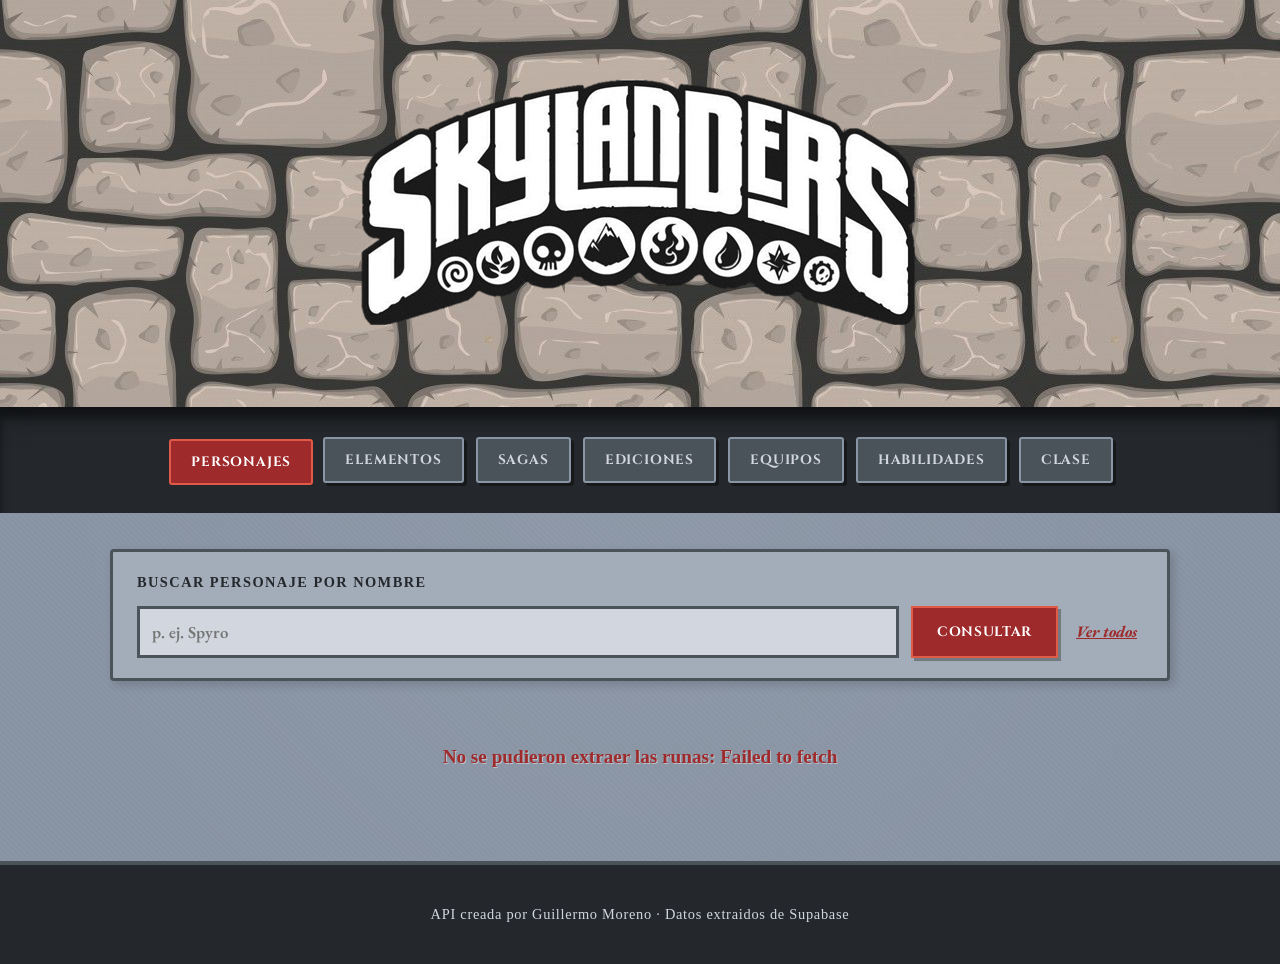
<file: index.html>
<!DOCTYPE html>
<html lang="es">
<head>
<meta charset="UTF-8">
<meta name="viewport" content="width=device-width, initial-scale=1.0">
<title>Skylanders API</title>
<link href="img/skylanders_logo.png" rel="icon">
<link rel="preconnect" href="https://fonts.googleapis.com">
<link href="https://fonts.googleapis.com/css2?family=Cinzel:wght@500;700;900&family=Cinzel+Decorative:wght@700&family=EB+Garamond:ital,wght@0,400;0,600;1,400&family=IM+Fell+English+SC&display=swap" rel="stylesheet">
<link rel="stylesheet" href="./css/style.css">
<script src="js/script.js" type="text/javascript" defer></script>
</head>
<body>

  <header class="banner">
    <img src="img/skylanders_logo.png">
    <!-- <div class="chain chain-left"></div>
    <div class="chain chain-right"></div>
    <div class="sign">
      <p class="eyebrow">Monolitos del Portal de los Maestros</p>
      <h1>El Archivo de Skylanders</h1>
      <p class="subtitle">Grabados antiguos de las ruinas — Solo Lectura</p>
    </div> -->
  </header>

  <nav class="tablets" id="tablets"></nav>

  <main class="scroll-area">
    <section class="search-bar">
      <p class="search-label" id="searchLabel">Buscar en el archivo por nombre</p>
      <div class="search-controls">
        <input type="text" id="searchInput" placeholder="p. ej. Spyro">
        <button id="searchBtn" class="seal-btn">
          <span>Consultar</span>
        </button>
        <button id="clearBtn" class="link-btn">Ver todos</button>
      </div>
    </section>

    <section id="statusArea" class="status-area" hidden></section>

    <section id="cardGrid" class="card-grid"></section>
  </main>

  <footer class="footer">
    <p>API creada por Guillermo Moreno · Datos extraidos de Supabase</p>
  </footer>

</body>
</html>
</file>
<file: css/style.css>
:root{
  --piedra-clara: #D2D7DF;
  --piedra-mediana: #8A95A5;
  --granito: #4A525A;
  --roca-oscura: #24282C;
  --lava: #9E2A2B;
  --lava-brillante: #E05A47;
  --oro-antiguo: #9A7B32;
  --sombra-pesada: rgba(15, 17, 19, 0.6);
}

*{ box-sizing: border-box; }

html, body{
  margin:0;
  padding:0;
  min-height:100%;
}

body{
  /* Efecto sutil de piedra rugosa de fondo */
  background:
    radial-gradient(circle at 50% 50%, rgba(255,255,255,0.05), transparent 80%),
    repeating-linear-gradient(45deg, rgba(0,0,0,0.02) 0px, rgba(0,0,0,0.02) 2px, transparent 2px, transparent 4px),
    var(--piedra-mediana);
  background-attachment: fixed;
  color: var(--roca-oscura);
  font-family: 'EB Garamond', serif;
  font-size: 18px;
  line-height: 1.5;
}

@media (prefers-reduced-motion: reduce){
  *{ animation-duration: 0.001ms !important; transition-duration: 0.001ms !important; }
}

/* ---------- Banner Estilo Monolito ---------- */
.banner{
  position: relative;
  display:flex;
  justify-content:center;
  padding: 75px 20px 75px;
  background-image: url('../img/rocks.jpg');
  /*background: linear-gradient(180deg, var(--roca-oscura) 0%, var(--granito) 100%);
  border-bottom: 8px solid var(--oro-antiguo);*/
  box-shadow: 0 10px 20px var(--sombra-pesada);
}
@media (max-width:750px) {
  .banner > img{
    transform: scale(0.5);
  }
  
}

.sign{
  background: var(--piedra-clara);
  border: 4px solid var(--granito);
  border-radius: 4px;
  box-shadow: 0 12px 0 rgba(0,0,0,0.4), inset 0 0 15px rgba(0,0,0,0.15);
  padding: 22px 48px;
  text-align:center;
  max-width: 640px;
  position:relative;
}

/* Detalles de remaches de hierro a los lados */
.sign::before, .sign::after{
  content:"";
  position:absolute;
  top:calc(50% - 8px);
  width:16px;
  height:16px;
  background: #333;
  border-radius:50%;
  box-shadow: inset -2px -2px 4px rgba(255,255,255,0.2), 2px 2px 4px rgba(0,0,0,0.5);
}
.sign::before{ left:-10px; }
.sign::after{ right:-10px; }

.eyebrow{
  font-family:'IM Fell English SC', serif;
  letter-spacing: 0.16em;
  text-transform: uppercase;
  font-size: 0.85rem;
  color: var(--lava);
  font-weight: bold;
  margin: 0 0 6px;
}

.sign h1{
  font-family:'Cinzel Decorative', serif;
  font-size: clamp(1.8rem, 4vw, 2.8rem);
  margin: 0 0 8px;
  color: var(--roca-oscura);
  text-shadow: 1px 1px 0px rgba(255,255,255,0.6);
}

.subtitle{
  margin:0;
  font-style: italic;
  color: #555;
}

/* ---------- Bloques de navegación (Piedras rústicas) ---------- */
.tablets{
  display:flex;
  flex-wrap: wrap;
  justify-content:center;
  gap: 12px;
  padding: 30px 16px;
  background: var(--roca-oscura);
  box-shadow: inset 0 10px 10px rgba(0,0,0,0.5);
}

.tablet-btn{
  font-family:'Cinzel', serif;
  font-weight:700;
  font-size: 0.85rem;
  letter-spacing: 0.06em;
  text-transform: uppercase;
  color: var(--piedra-clara);
  background: var(--granito);
  border: 2px solid var(--piedra-mediana);
  border-radius: 3px;
  padding: 12px 20px;
  cursor:pointer;
  box-shadow: 3px 3px 0px rgba(0,0,0,0.4);
  transition: all 0.1s ease;
}

.tablet-btn:hover{ 
  background: #5b656f;
  color: #fff;
}

.tablet-btn:focus-visible{
  outline: 3px solid var(--lava-brillante);
  outline-offset: 2px;
}

.tablet-btn.active{
  background: var(--lava);
  color: #fff;
  border-color: var(--lava-brillante);
  transform: translate(2px, 2px);
  box-shadow: 0px 0px 0px transparent;
}

/* ---------- Área de Monolitos / Tarjetas ---------- */
.scroll-area{
  max-width: 1100px;
  margin: 0 auto;
  padding: 36px 20px 60px;
}

.search-bar{
  background: #A3ADB9;
  border: 3px solid var(--granito);
  box-shadow: 4px 4px 10px rgba(0,0,0,0.15);
  padding: 20px 24px;
  margin-bottom: 32px;
  border-radius: 4px;
}

.search-label{
  font-family:'IM Fell English SC', serif;
  text-transform: uppercase;
  letter-spacing: 0.1em;
  font-size: 0.9rem;
  color: var(--roca-oscura);
  font-weight: bold;
  margin: 0 0 12px;
}

.search-controls{
  display:flex;
  flex-wrap: wrap;
  gap: 12px;
}

#searchInput{
  flex: 1 1 200px;
  font-family:'EB Garamond', serif;
  font-size: 1.05rem;
  padding: 12px;
  border: 3px solid var(--granito);
  background: var(--piedra-clara);
  color: var(--roca-oscura);
  font-weight: 600;
}

#searchInput:focus-visible{
  outline: 3px solid var(--lava-brillante);
  outline-offset: 1px;
}

.seal-btn{
  font-family:'Cinzel', serif;
  font-weight:700;
  letter-spacing: 0.05em;
  text-transform: uppercase;
  font-size: 0.85rem;
  background: var(--lava);
  color: #fff;
  border: 2px solid var(--lava-brillante);
  padding: 12px 24px;
  cursor:pointer;
  box-shadow: 3px 3px 0 rgba(0,0,0,0.3);
  transition: transform 0.05s ease, box-shadow 0.05s ease;
}

.seal-btn:active{ 
  transform: translate(2px, 2px);
  box-shadow: 0 0 0 transparent;
}
.seal-btn:focus-visible{ outline: 3px solid var(--lava-brillante); outline-offset: 2px; }

.link-btn{
  background:none;
  border: none;
  font-family:'EB Garamond', serif;
  font-style: italic;
  font-weight: bold;
  color: var(--lava);
  text-decoration: underline;
  cursor:pointer;
  font-size: 1rem;
}
.link-btn:hover{ color: var(--roca-oscura); }

/* ---------- Estado ---------- */
.status-area{
  text-align:center;
  padding: 30px;
  font-family:'IM Fell English SC', serif;
  font-size: 1.2rem;
  color: var(--roca-oscura);
  text-shadow: 1px 1px 0 rgba(255,255,255,0.4);
}

.status-area.error{ color: var(--lava); font-weight: bold; }

/* ---------- Bloques / Tarjetas de Piedra ---------- */
/*.card-grid{
  display:grid;
  grid-template-columns: repeat(auto-fill, minmax(280px, 1fr));
  gap: 24px;
}*/

.card{
  background: var(--piedra-clara);
  border: 3px solid var(--granito);
  box-shadow: 8px 8px 0px var(--roca-oscura);
  border-radius: 2px;
  padding: 20px;
  position: relative;
  transition: transform 0.2s ease;
}

.card:hover {
  transform: translateY(-4px);
}

.card-id{
  font-family:'IM Fell English SC', serif;
  font-size: 0.8rem;
  color: #555;
  letter-spacing: 0.08em;
  text-transform: uppercase;
  margin-top: 0;
}

.card-title{
  font-family:'Cinzel', serif;
  font-weight: 900;
  font-size: 1.25rem;
  color: var(--roca-oscura);
  margin: 6px 0 14px;
  border-bottom: 2px dashed var(--granito);
  padding-bottom: 6px;
}

/* Sello redondo incrustado */
.seal{
  position:absolute;
  top: -12px;
  right: -12px;
  width: 46px;
  height: 46px;
  border-radius: 50%;
  border: 3px solid var(--roca-oscura);
  display:flex;
  align-items:center;
  justify-content:center;
  font-size: 1.3rem;
  box-shadow: 2px 4px 6px rgba(0,0,0,0.4);
}

.card-meta{
  font-size: 0.95rem;
  color: #3d4349;
  margin: 5px 0;
}

.card-meta b{ color: var(--roca-oscura); }

.card-quote{
  font-style: italic;
  border-left: 4px solid var(--lava);
  padding-left: 12px;
  margin: 14px 0;
  color: #701c1d;
  background: rgba(0, 0, 0, 0.03);
  padding: 6px 6px 6px 12px;
}

.card-desc{
  font-size: 0.95rem;
  margin-top: 10px;
  color: #2b3035;
}

.card-desc.collapsed{
  display:-webkit-box;
  -webkit-line-clamp: 3;
  -webkit-box-orient: vertical;
  overflow:hidden;
}

.expand-btn{
  background:none;
  border:none;
  color: var(--lava);
  font-family:'EB Garamond', serif;
  font-style: italic;
  font-weight: bold;
  cursor:pointer;
  padding: 6px 0 0 0;
  font-size: 0.9rem;
}
.expand-btn:hover { color: var(--roca-oscura); }

/* ---------- Footer ---------- */
.footer{
  text-align:center;
  font-family:'IM Fell English SC', serif;
  font-size: 0.9rem;
  letter-spacing: 0.05em;
  color: var(--piedra-clara);
  background: var(--roca-oscura);
  padding: 24px;
  border-top: 4px solid var(--granito);
}

/* ----- TEST JSON --------*/
/* Contenedor principal del JSON */
.json-pre-container {
  text-align: left;
  background-color: #1e1e1e; /* Fondo oscuro tipo editor */
  color: #abb2bf;           /* Color por defecto para llaves y corchetes [] {} */
  padding: 20px;
  border-radius: 8px;
  overflow-x: auto;
  font-family: 'Courier New', Courier, monospace;
  font-size: 14px;
  line-height: 1.5;
  margin: 0;
  width: 100%;
  box-sizing: border-box;
  border: 1px solid #333;
}

/* Colores para el resaltado de sintaxis */
.json-key {
  color: #e06c75; /* Rojo/Rosado suave para las propiedades/claves */
  font-weight: bold;
}

.json-string {
  color: #98c379; /* Verde para los textos/valores string */
}

.json-number {
  color: #d19a66; /* Naranja para los IDs y números */
}

.json-boolean {
  color: #56b6c2; /* Cyan para los booleanos (true/false) */
}

.json-null {
  color: #7f848e; /* Gris para los campos nulos */
  font-style: italic;
}
</file>
